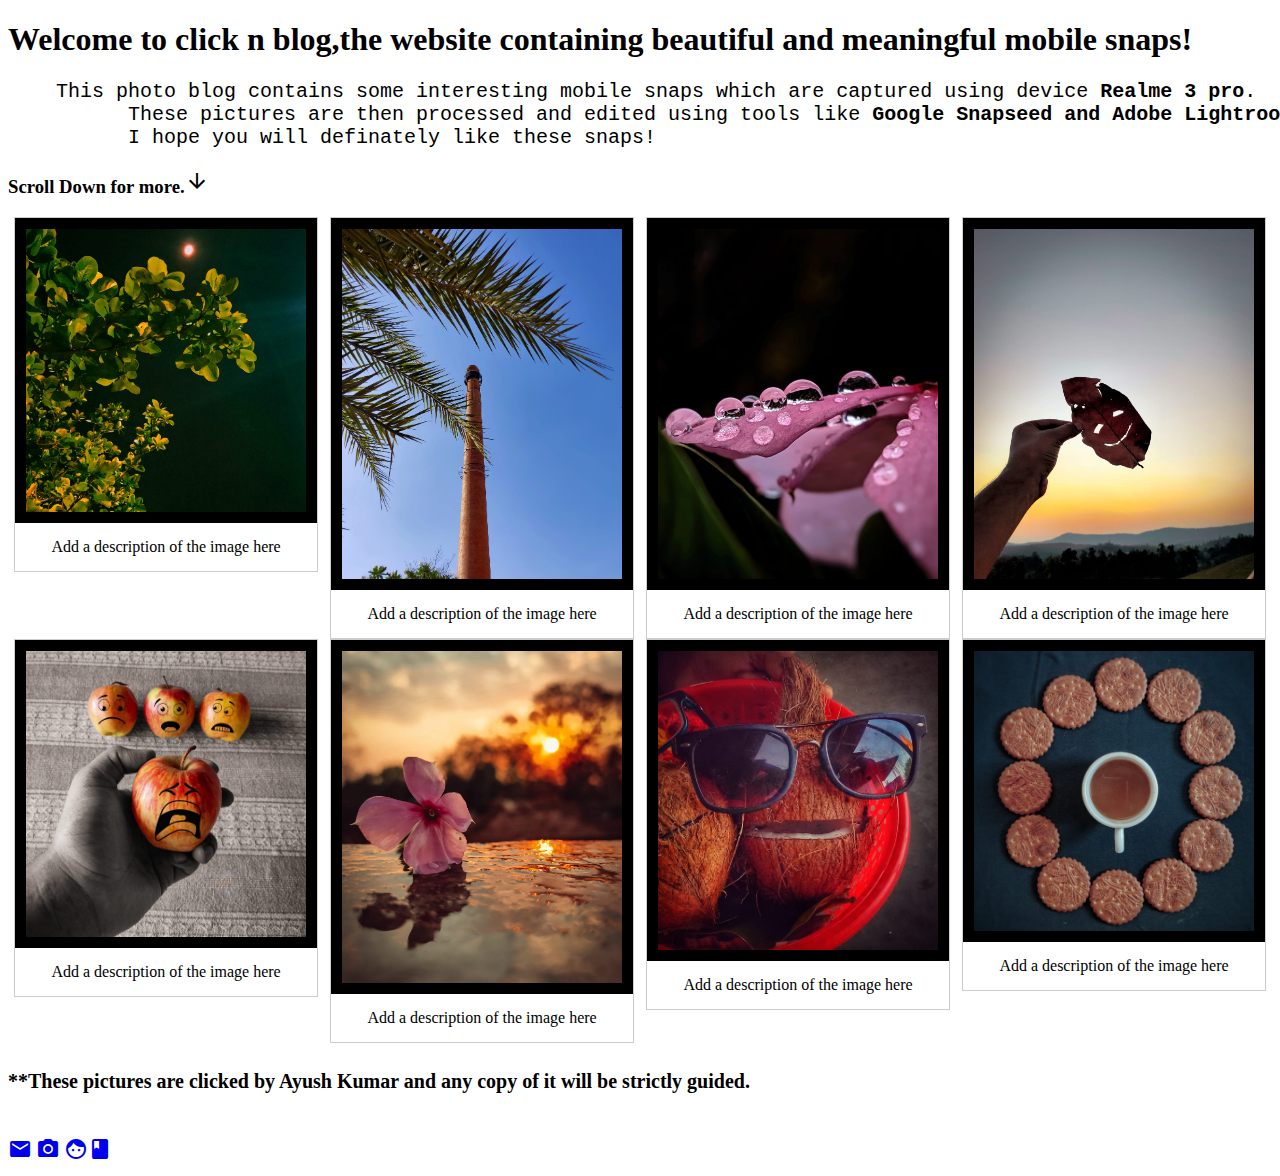
<file: photoblogcollection/index.html>
<!DOCTYPE html>
<html>
<head>
  <title>clicknblog</title>
  <meta charset="utf-8">
  <meta name="viewport" content="width=device-width",initial scale="1.0">
  <link rel="stylesheet" href="picblogcss.css">
  <link rel="stylesheet" href="https://fonts.googleapis.com/icon?family=Material+Icons">
</head>
<body>
  <h1>Welcome to click n blog,the website containing beautiful and meaningful mobile snaps!</h1>
  <p><pre>
    This photo blog contains some interesting mobile snaps which are captured using device<strong> Realme 3 pro</strong>.
          These pictures are then processed and edited using tools like <strong>Google Snapseed and Adobe Lightroom</strong>.
          I hope you will definately like these snaps!</pre></p>
   <h3>Scroll Down for more.<i class="material-icons">arrow_downward</i></h3>


 <div class="firstset">
   <div class="responsive">
  <div class="gallery">
      <img src="images/smilingleaf.jpeg" alt="sunset are beautiful"width="400" height="400">
    </a>
    <div class="desc">Add a description of the image here</div>
  </div>
</div>


<div class="responsive">
  <div class="gallery">
      <img src="images/macrodroplets.jpeg" alt="drops enhances beauty of flowers"  width="400" height="400">
    </a>
    <div class="desc">Add a description of the image here</div>
  </div>
</div>

<div class="responsive">
  <div class="gallery">
      <img src="images/pillarancient.jpeg" alt="preserve our ancient monuments" width="400" height="400">
    </a>
    <div class="desc">Add a description of the image here</div>
  </div>
</div>

<div class="responsive">
  <div class="gallery">
      <img src="images/nightscape.jpeg" alt="moon is the real beauty of night"  width="400" height="400">
    </a>
    <div class="desc">Add a description of the image here</div>
  </div>
</div>
</div>

<br>

<div class="secondset">
<div class="responsive">
  <div class="gallery">
     <img src="images/teatime.jpeg" alt="cheers!" width="400" height="400">
    </a>
    <div class="desc">Add a description of the image here</div>
  </div>
</div>

<div class="responsive">
  <div class="gallery">
      <img src="images/smilingcoconut.jpeg" alt="search hapiness in everything" width="400" height="400">
    </a>
    <div class="desc">Add a description of the image here</div>
  </div>
</div>

<div class="responsive">
  <div class="gallery">
    <img src="images/flower.jpeg" alt="even leaf smiles"  width="400" height="400">
    </a>
    <div class="desc">Add a description of the image here</div>
  </div>
</div>

<div class="responsive">
  <div class="gallery">
    <img src="images/applefaces.jpeg" alt="apples expressions"  width="400" height="400">
    </a>
    <div class="desc">Add a description of the image here</div>
  </div>
</div>
</div>
<div class="clearfix"></div>
   
  

  <footer>
    <h4 style="font-size:20px;">**These pictures are clicked by Ayush Kumar and any copy of it will be strictly guided.</h4>
    <br>
    <a href="mailto:ayushkr0369@gmail.com"><i class="material-icons">mail</i></a>
    <a href="https://www.instagram.com/____h_a_w_k____/?utm_medium=copy_link"><i class="material-icons">camera_alt</i></a>
    <a href="https://www.facebook.com/people/Ayush-Kumar/100012090110037/"><i class="material-icons">facebook</i></a>
  </footer>

</body>
</html>
</file>
<file: photoblogcollection/picblogcss.css>
body
{ 
  background-image: url("https://coolbackgrounds.io/images/backgrounds/index/ranger-4df6c1b6.png"); 
background-position: center;
background-repeat: no-repeat;
background-size: cover;
 }
 div.firstset,div.secondset
 {
  float: left;
 }
div.gallery {
  border: 1px solid #ccc;
  display: grid;
}

div.gallery:hover {
  border: 1px solid #777;
}

div.gallery img {
  width: 100%;
  height: auto;
}

div.desc {
  padding: 15px;
  text-align: center;
}

* {
  box-sizing: border-box;
}

.responsive {
  padding: 0 6px;
 float:right;
  width: 24.99999%;
}

@media only screen and (max-width: 700px) {
  .responsive {
    width: 49.99999%;
    margin: 6px 0;
  }
}

@media only screen and (max-width: 500px) {
  .responsive {
    width: 100%;
  }
}

.clearfix:after {
  content: "";
  display: table;
  clear: both;
}
h1
{ 
  /*background-color: #04AA6D;*/
  font-family: georgia;
 }
 pre{
   /*margin:10px 20px 10px 20px;
   color:lightgrey;*/
   font-size:20px;
  /* font-family: 'Google Sans', arial, sans-serif;
   */}
   img 
     {
      border:1px solid black;
      padding: 10px;
      background-color:black;
     }
     i{
      size:36dp;
     }
</file>
